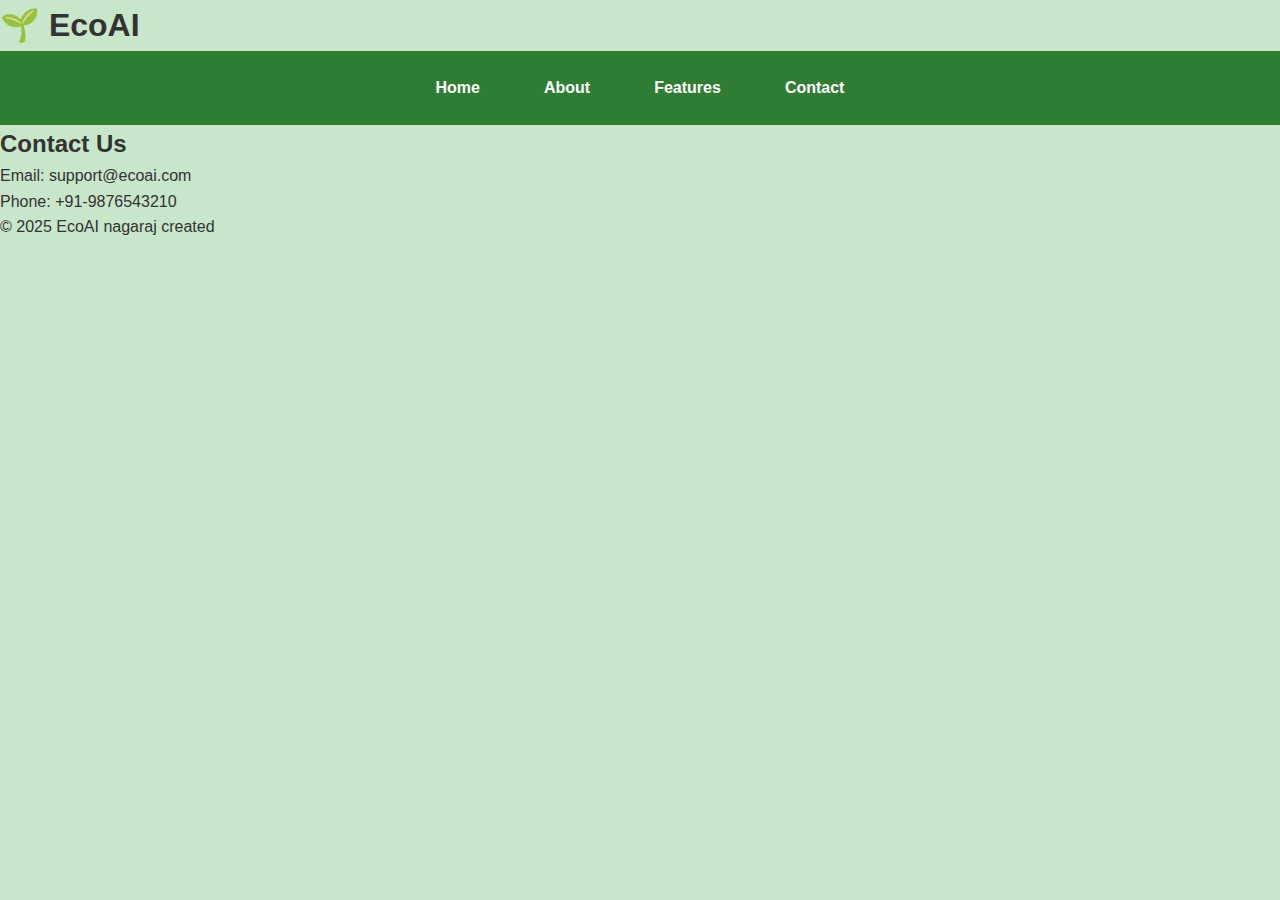
<file: contact.html>
<!DOCTYPE html>
<html lang="en">
<head>
  <meta charset="UTF-8">
  <title>Contact - EcoAI</title>
  <link rel="stylesheet" href="globals.css">
</head>
<body>
  <header>
    <h1>🌱 EcoAI</h1>
    <nav>
      <a href="index.html">Home</a>
      <a href="about.html">About</a>
      <a href="features.html">Features</a>
      <a href="contact.html">Contact</a>
    </nav>
  </header>

  <main>
    <h2>Contact Us</h2>
    <p>Email: support@ecoai.com</p>
    <p>Phone: +91-9876543210</p>
  </main>

  <footer>
    © 2025 EcoAI nagaraj created
  </footer>
</body>
</html>
</file>
<file: globals.css>
/* global.css */

/* Reset some basic elements for consistency across browsers */
* {
  margin: 0;
  padding: 0;
  box-sizing: border-box;
}

body {
  font-family: Arial, sans-serif;
  background-color: #c8e6c9; /* Light green background for the entire page */
  color: #333;
  line-height: 1.6;
  min-height: 100vh;
}

/* Navigation styles */
nav {
  background-color: #2e7d32; /* Dark green nav bar */
  padding: 1rem;
  display: flex;
  justify-content: center;
  gap: 2rem;
}

nav a {
  color: white;
  text-decoration: none;
  font-weight: bold;
  padding: 0.5rem 1rem;
  border-radius: 4px;
  transition: background-color 0.3s;
}

nav a:hover {
  background-color: #66bb6a; /* Lighter green on hover */
}
</file>
